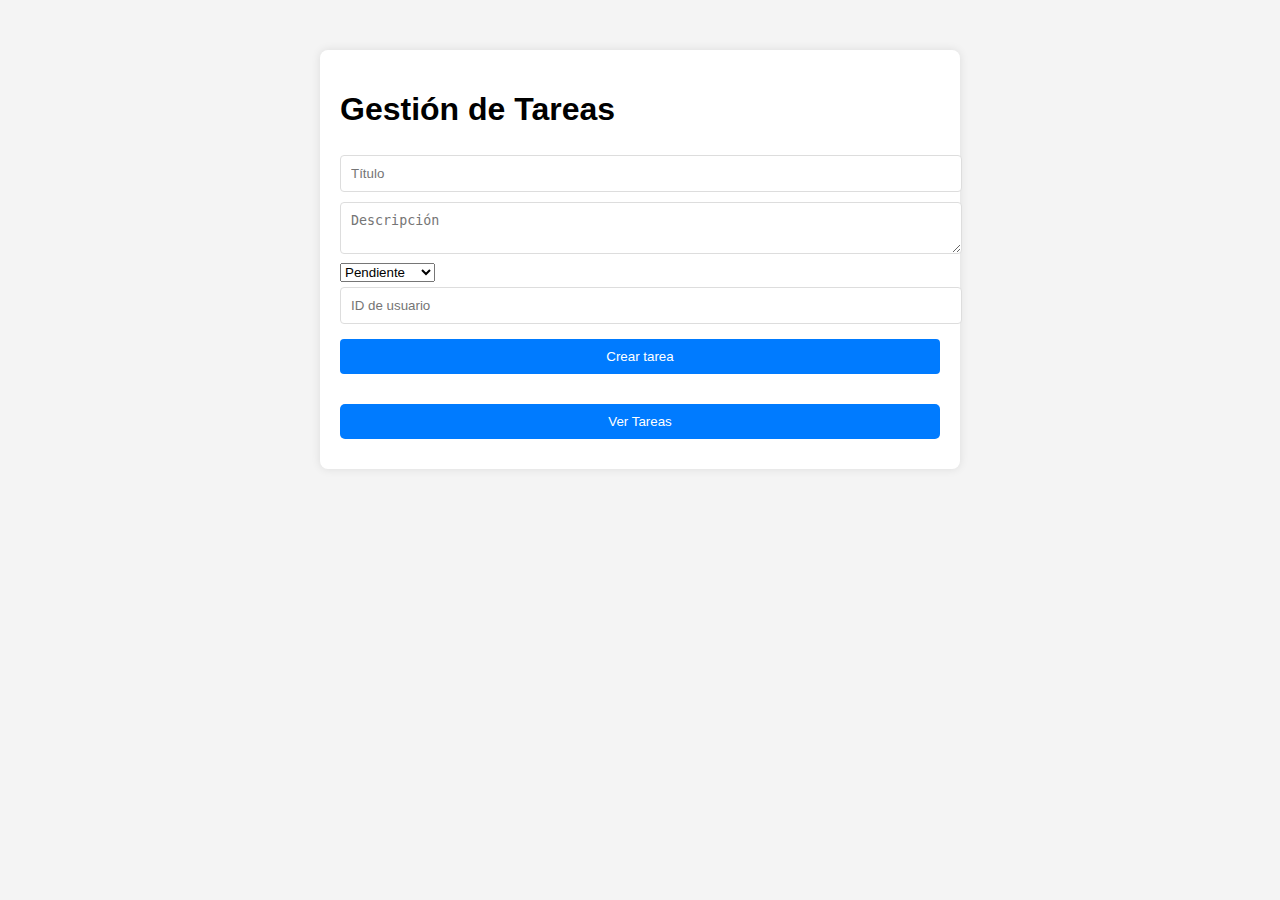
<file: templates/index.html>
<!DOCTYPE html>
<html lang="en">
<head>
    <meta charset="UTF-8">
    <meta name="viewport" content="width=device-width, initial-scale=1.0">
    <title>Gestión de Tareas</title>
    <link rel="stylesheet" href="/static/styles.css">
</head>
<body>
    <div class="container">
        <h1>Gestión de Tareas</h1>
        <form id="createTaskForm">
            <input type="text" id="title" placeholder="Título" required>
            <textarea id="description" placeholder="Descripción" required></textarea>
            <select id="status" required>
                <option value="Pendiente">Pendiente</option>
                <option value="En progreso">En progreso</option>
                <option value="Completada">Completada</option>
            </select>
            <input type="number" id="user_id" placeholder="ID de usuario">
            <button type="submit">Crear tarea</button>
        </form>
          <div id="message"></div>
        <button onclick="window.location.href='/tasks-page'" class="view-tasks-btn">
            Ver Tareas
        </button>
    </div>
    <script src="/static/scripts.js"></script>
</body>
</html>
</file>
<file: static/styles.css>
body {
    font-family: Arial, sans-serif;
    margin: 0;
    padding: 0;
    background-color: #f4f4f4;
}

.container {
    max-width: 600px;
    margin: 50px auto;
    background: white;
    padding: 20px;
    border-radius: 8px;
    box-shadow: 0 0 10px rgba(0, 0, 0, 0.1);
}

form input, form textarea {
    width: 100%;
    padding: 10px;
    margin: 5px 0;
    border: 1px solid #ddd;
    border-radius: 4px;
}

form button {
    width: 100%;
    padding: 10px;
    background: #007bff;
    color: white;
    border: none;
    border-radius: 4px;
    cursor: pointer;
}

ul {
    list-style: none;
    padding: 0;
}


button {
    display: inline-block;
    margin: 10px 0;
    padding: 10px 15px;
    background-color: #007bff;
    color: white;
    border: none;
    border-radius: 5px;
    cursor: pointer;
}

button:hover {
    background-color: #0056b3;
}

.view-tasks-btn {
    margin-top: 20px;
    width: 100%;
    text-align: center;
}

.back-btn {
    margin-top: 20px;
    background-color: #6c757d;
}
</file>
